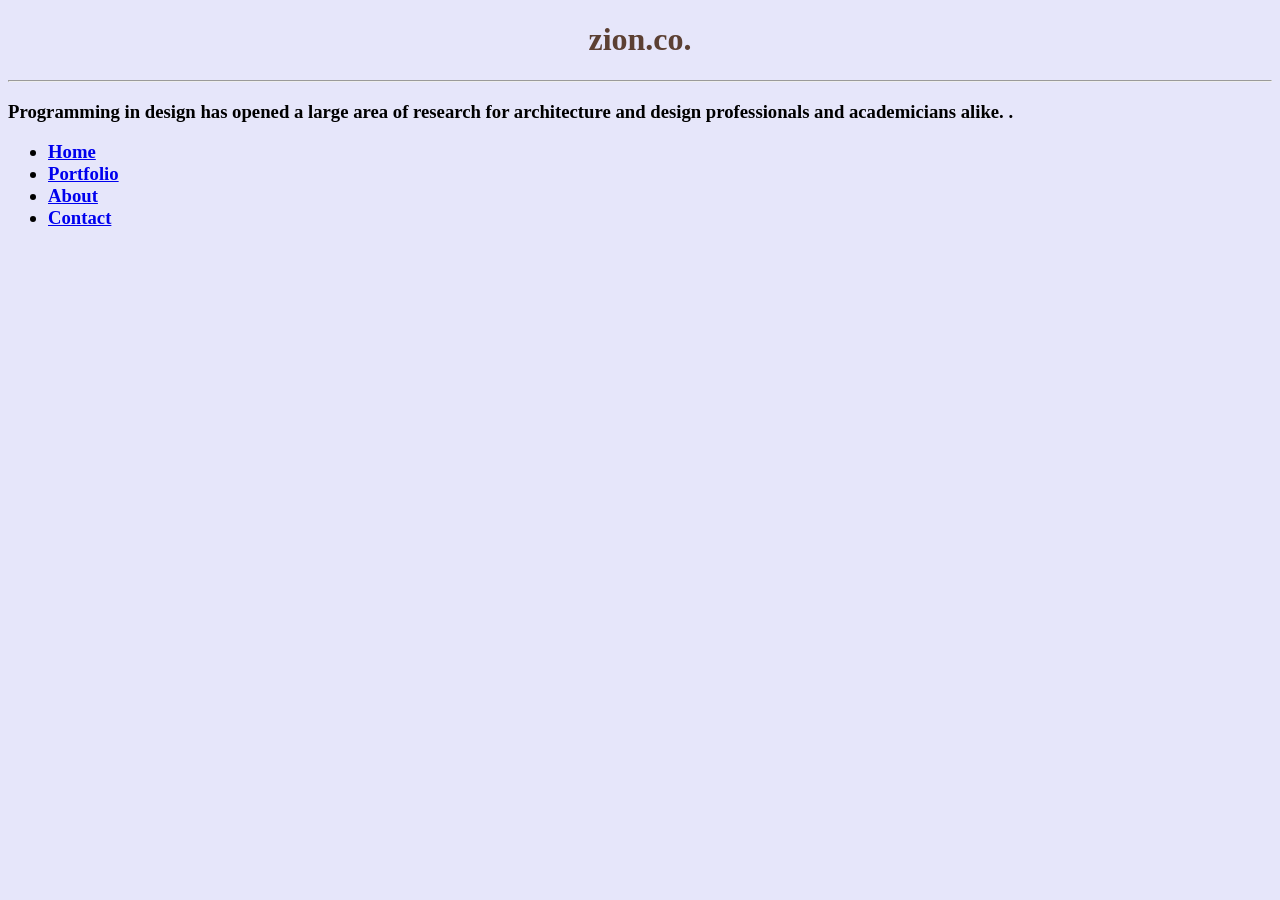
<file: DESIGNING.html>
<!DOCTYPE html>
<html lang="en">
<head>
    <meta charset="UTF-8">
    <meta name="viewport" content="width=device-width, initial-scale=1.0">
    <meta http-equiv="X-UA-Compatible" content="ie=edge">
    <title>ASMNT2</title>
</head>
<head>
        <link rel="stylesheet" href="ssc.css">
    <center><title>zion co.</title></head>
    </head>
    <body><body bgcolor="#E6E6FA"></body>
    <LEFT>
         <h1><FONT COLOR = #5c4033>zion.co.</FONT></h1>
    <hr>
    </center>
         <h3> Programming in design has opened a large area of research for architecture and design professionals and academicians alike.  
                . </h3>
    <h3>  
        <div>
                <ul>
                    <li><a href="HOME.html">Home</a></li>
                    <li><a href="Portfolio.html">Portfolio</a></li>
                    <li><a href="About.html">About</a></li>
                    <li><a href="Contact.html">Contact</a></li>
                </ul>
            </div> 
</body>
</html>
</file>
<file: ssc.css>
<!DOCTYPE html>
<html>
<head>
    <link rel="stylesheet" href="ssc.css">
<center><title></title></head>
</head>
<body><body bgcolor="#E6E6FA"></body>
    <label for="search"> Search:</label>
    <input type="search" name="search" placeholder="Enter keyword"/> <br><br>  
    <div>
            <ul>
                <li><a href="HOME.html">Home</a></li>
                <li><a href="PORTFOLIO.html">Portfolio</a></li>
                <li><a href="About.html">About</a></li>
                <li><a href="CONTACT.html">Contact</a></li>
                <li><a href="DESIGNING.html">DESIGNING</a></li>
            </ul>
        </div>
    <h1>PROFFESIONAL DESIGNING <sub><i></sub></i></h1>
  JUN 14<sup>th</sup> 2019. Addis Ababa/Ethiopia.
     <center><img src="ADE.BMP" alt="unstable visuals home"</centre>
      </td>
     <td valign="top"><h2 align="center">HOME!</h2>
     <Div Align = "center">
     </p>
<body>
        <br>
        <audio controls="audiocontrols">
          <source src="6 Sema.mp3"/>
        </audio><br>
        <video width="1000" height="1000" controls>
            <source src="15.mp4"/>
        </video>  
        </body>
           </html>
<hr>
     <td width="200">
       <footer><Div Align = "LEFT">www.abedelemma.com</Div></footer>
     <td height="100"
<hr>
</body>
</html>
</file>
